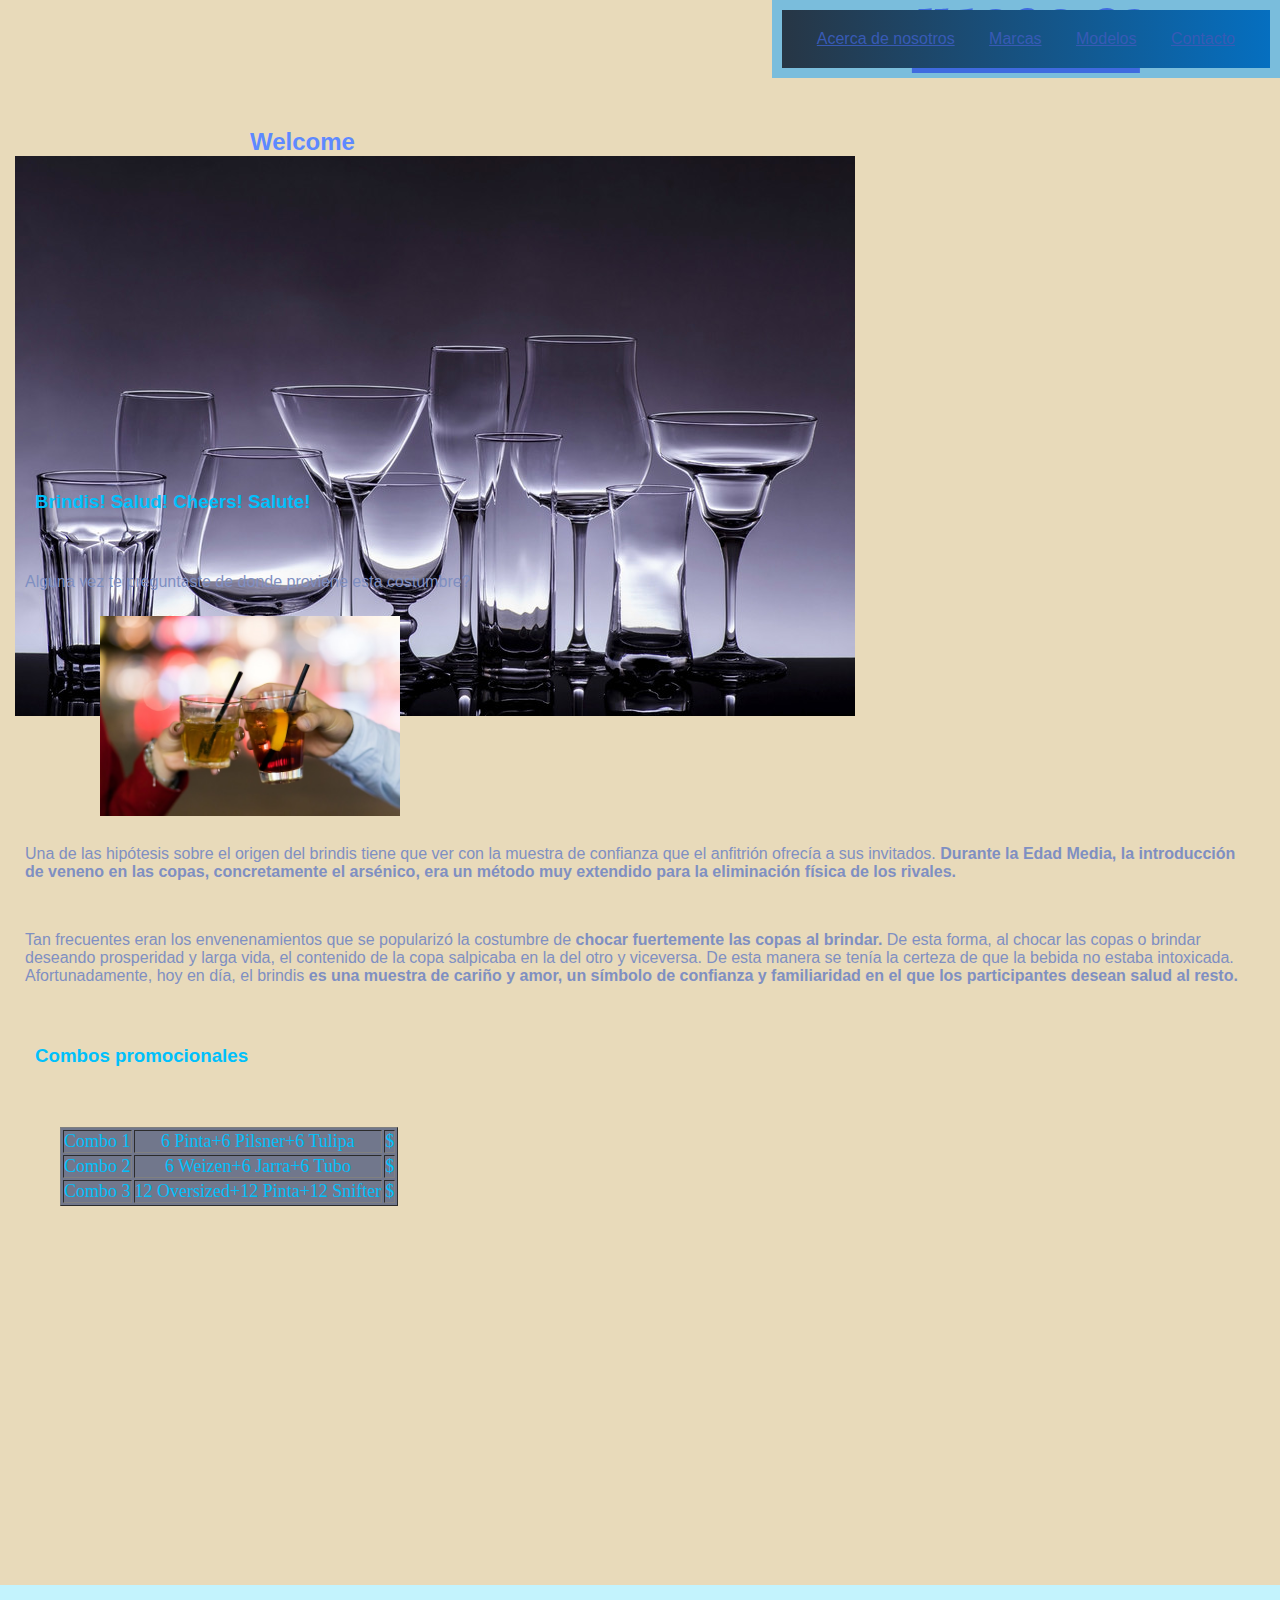
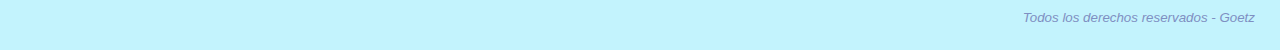
<file: index.html>
<!DOCTYPE html>
<html lang="en">
<head>
    <meta charset="UTF-8">
    <meta http-equiv="X-UA-Compatible" content="IE=edge">
    <meta name="viewport" content="width=, initial-scale=1.0">
    
    <link rel="preconnect" href="https://fonts.googleapis.com"> 
    <link rel="preconnect" href="https://fonts.gstatic.com" crossorigin>
    <!-- link de Fuente -->
    <link href="https://fonts.googleapis.com/css2?family=Bangers&display=swap" rel="stylesheet" type="text/css">
    <!-- link de Bootstrap -->
    <link href="https://cdn.jsdelivr.net/npm/bootstrap@5.2.0-beta1/dist/css/bootstrap.min.css" rel="stylesheet" integrity="sha384-0evHe/X+R7YkIZDRvuzKMRqM+OrBnVFBL6DOitfPri4tjfHxaWutUpFmBp4vmVor" crossorigin="anonymous">
    <!-- Link de nuestro css -->
    <link rel="stylesheet" href="./Css/style.css">
    <!-- tag de view -->
    <meta name="viewport" content="width=device-width, initial-scale=1">
    
    <title>Vasos GP</title>
</head>
<body>
<div class="grid">
    <header>
                <div>
            <H1>Vasos GP</H1>  
        </div>

        </header>
    <div class="menu">
    <nav class="navbar navbar-expand-lg nav-background">
        <ul>
        <li><a href="./pages/acerca.html">Acerca de nosotros</a></li>
        <li> <a href="./pages/marcas.html">Marcas</a> 
        <ul class="sub-menu">
            <li class="col">Glass</li>
            <li>Vidrieria del plata</li>
            <li>Cristal.ink</li>
        </ul>
        </li>
        <li> <a href="./pages/modelos.html">Modelos</a></li>
        <li> <a href="./pages/contacto.html">Contacto</a></li>
        </ul>
    </nav>
    </div>
    </div>
<main>
    <section>
    <div>
        <h2>Welcome</h2>   
        <div class="imgportada">
        <img src="./img/vasos Gp.jpeg" alt="diferentes tipos de vasos">
        </div>
        <section>
        <h3>Brindis! Salud! Cheers! Salute!</h3>
        <p>Alguna vez te preguntaste de donde proviene esta costumbre?</p>
        </section>
    </div>
    
    <div>
       <img class="imgBrindis" src="./img/brindis.jpg" alt="amigos brindando">
                <p>
                     Una de las hipótesis sobre el origen del brindis tiene que ver con la muestra de confianza que el anfitrión ofrecía a sus invitados. <strong>Durante la Edad Media, la introducción de veneno en las copas, concretamente el arsénico, era un método muy extendido para la eliminación física de los rivales.</strong> </p>
       
        <p>
        Tan frecuentes eran los envenenamientos que se popularizó la costumbre de <strong>chocar fuertemente las copas al brindar.</strong> De esta forma, al chocar las copas o brindar deseando prosperidad y larga vida, el contenido de la copa salpicaba en la del otro y viceversa. De esta manera se tenía la certeza de que la bebida no estaba intoxicada.

            Afortunadamente, hoy en día, el brindis <strong> es una muestra de cariño y amor, un símbolo de confianza y familiaridad en el que los participantes desean salud al resto. </strong>
        </p>
    </div>
    </section>
</main>

    <section class="combos">    
    <div>
        <h3>Combos promocionales</h3>
<!-- tablas -->
        <table class="tabla" border="1" cellpadding="10">
        <tbody>
        <tr>
        <td>Combo 1</td>
        
        <td>6 Pinta+6 Pilsner+6 Tulipa</td>
        <td>$</td>    
        </tr>
        <tr>
             <td>Combo 2</td>
             <td>6 Weizen+6 Jarra+6 Tubo</td>
             <td>$</td>

        </td>
        <tr>
            <td>Combo 3</td>
             <td>12 Oversized+12 Pinta+12 Snifter</td>
             <td>$</td>
        </tr>
        </tbody>
        </table>
    </div>
    </section>

    <section class="video">
    <div>
    <iframe width="560" height="315" src="https://www.youtube.com/embed/NkxGMFqfu3o" title="Tipos de vasos" frameborder="0" allow="accelerometer; autoplay; clipboard-write; encrypted-media; gyroscope; picture-in-picture" allowfullscreen></iframe>
    </div>
    

<footer>
    <section>
    <p>Todos los derechos reservados - Goetz</p>
    </section>
</footer>
</div>
</div>
<script src="https://cdn.jsdelivr.net/npm/bootstrap@5.2.0-beta1/dist/js/bootstrap.bundle.min.js" integrity="sha384-pprn3073KE6tl6bjs2QrFaJGz5/SUsLqktiwsUTF55Jfv3qYSDhgCecCxMW52nD2" crossorigin="anonymous"></script>
</body>
</html>
</file>
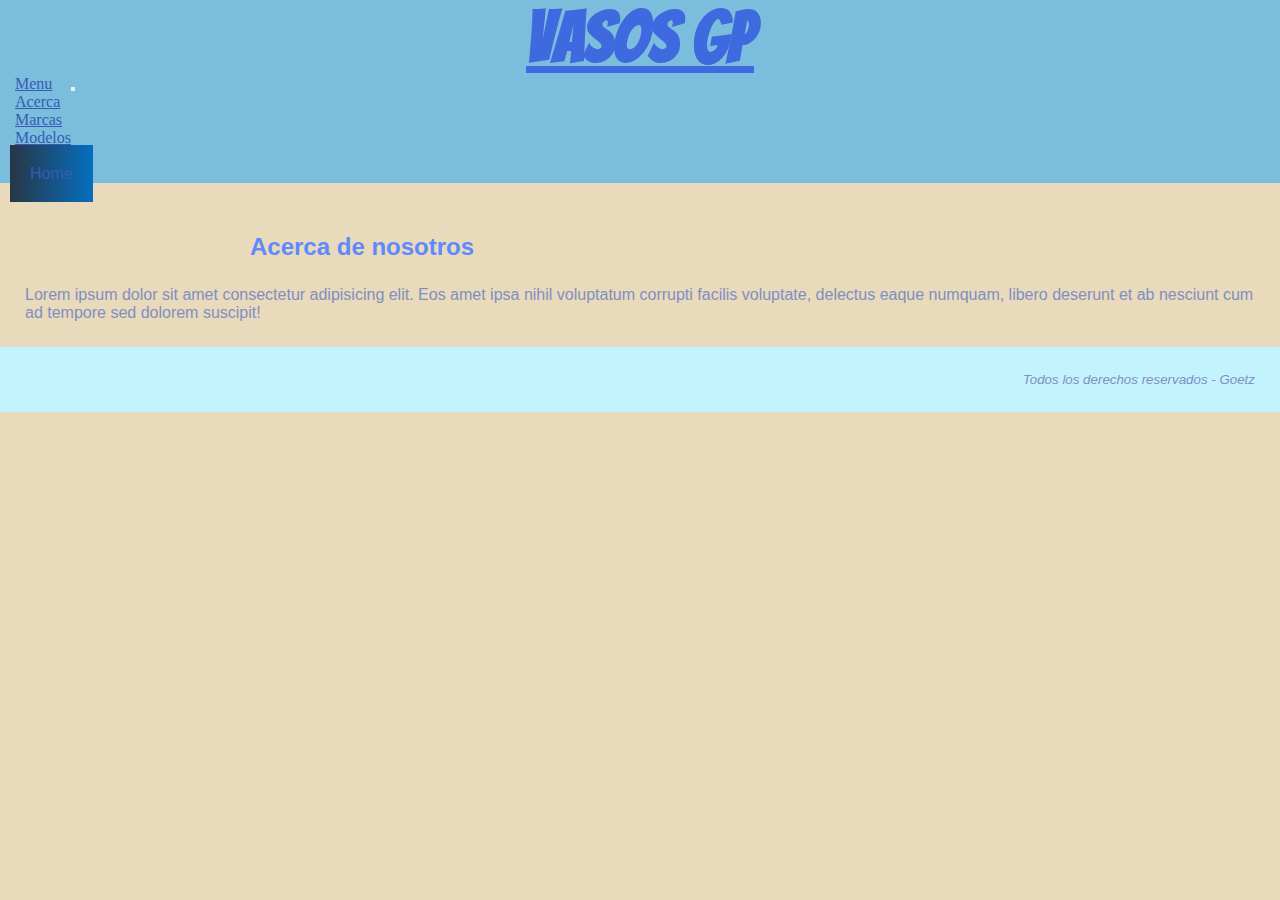
<file: pages/acerca.html>
<!DOCTYPE html>
<html lang="en">
<head>
    <meta charset="UTF-8">
    <meta http-equiv="X-UA-Compatible" content="IE=edge">
    <meta name="viewport" content="width=device-width, initial-scale=1.0">
    <link rel="preconnect" href="https://fonts.googleapis.com"> 
    <link rel="preconnect" href="https://fonts.gstatic.com" crossorigin> 
    <link href="https://fonts.googleapis.com/css2?family=Bangers&display=swap" rel="stylesheet" type="text/css">
    <!-- link de Bootstrap -->
    <link href="https://cdn.jsdelivr.net/npm/bootstrap@5.2.0-beta1/dist/css/bootstrap.min.css" rel="stylesheet" integrity="sha384-0evHe/X+R7YkIZDRvuzKMRqM+OrBnVFBL6DOitfPri4tjfHxaWutUpFmBp4vmVor" crossorigin="anonymous">
    <link rel="stylesheet" href="../Css/style.css">
    <title>Acerca de nosotros</title>
</head>
<body>
    <header>
        <H1>Vasos GP</H1>
        <nav class="navbar navbar-expand-lg navbar-light bg-light">
            <div class="container-fluid">
              <a class="navbar-brand" href="#">Menu</a>
              <button class="navbar-toggler" type="button" data-bs-toggle="collapse" data-bs-target="#navbarText" aria-controls="navbarText" aria-expanded="false" aria-label="Toggle navigation">
                <span class="navbar-toggler-icon"></span>
              </button>
              <div class="collapse navbar-collapse" id="navbarText">
                <ul class="navbar-nav me-auto mb-2 mb-lg-0">
                  <li class="nav-item">
                    <a class="nav-link active" aria-current="page" href="acerca.html">Acerca</a>
                  </li>
                  <li class="nav-item">
                    <a class="nav-link" href="Marcas.html">Marcas</a>
                    <ul class="sub-menu">
                      <li>Glass</li>
                      <li>Vidrieria del plata</li>
                      <li>Cristal.ink</li>
                  </ul>
                  </li>
                  <li class="nav-item">
                    <a class="nav-link" href="modelos.html">Modelos</a>
                    <li class="nav-item">
                      <a class="nav-link" href="contacto.html">Contacto</a>
                  </li>
                </ul>
            
              </div>
            </div>
          </nav>
    <div>
        <a class="menu"href="../index.html">Home</a>
    </div>
    </header>
    <main>
        <h2>Acerca de nosotros</h2>

        <div>
        <p>Lorem ipsum dolor sit amet consectetur adipisicing elit. Eos amet ipsa nihil voluptatum corrupti facilis voluptate, delectus eaque numquam, libero deserunt et ab nesciunt cum ad tempore sed dolorem suscipit!
        </p>
        </div>
    </main>
    <footer>
        <section>
            <p>Todos los derechos reservados - Goetz</p>
        </section>
    </footer>
    <script src="https://cdn.jsdelivr.net/npm/bootstrap@5.2.0-beta1/dist/js/bootstrap.bundle.min.js" integrity="sha384-pprn3073KE6tl6bjs2QrFaJGz5/SUsLqktiwsUTF55Jfv3qYSDhgCecCxMW52nD2" crossorigin="anonymous"></script>
</body>
</html>
</file>
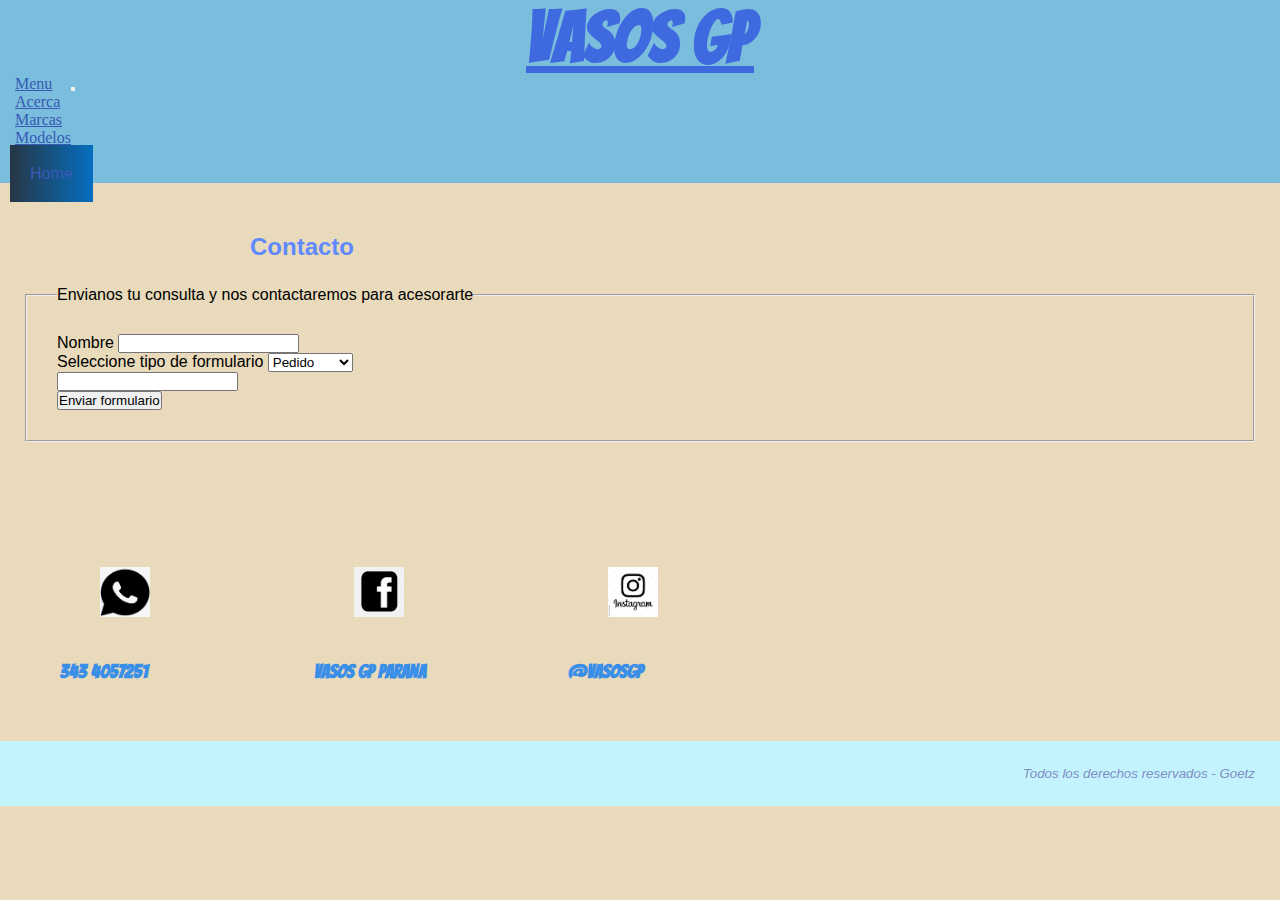
<file: pages/contacto.html>
<!DOCTYPE html>
<html lang="en">
<head>
    <meta charset="UTF-8">
    <meta http-equiv="X-UA-Compatible" content="IE=edge">
    <meta name="viewport" content="width=device-width, initial-scale=1.0">
    <link rel="preconnect" href="https://fonts.googleapis.com"> 
    <link rel="preconnect" href="https://fonts.gstatic.com" crossorigin> 
    <link href="https://fonts.googleapis.com/css2?family=Bangers&display=swap" rel="stylesheet" type="text/css">
    <!-- link de Bootstrap -->
    <link href="https://cdn.jsdelivr.net/npm/bootstrap@5.2.0-beta1/dist/css/bootstrap.min.css" rel="stylesheet" integrity="sha384-0evHe/X+R7YkIZDRvuzKMRqM+OrBnVFBL6DOitfPri4tjfHxaWutUpFmBp4vmVor" crossorigin="anonymous">
    <link rel="stylesheet" href="../Css/style.css">
    <title>Contacto</title>
</head>
<body>
    <header>
        <H1>Vasos GP</H1>
        <nav class="navbar navbar-expand-lg navbar-light bg-light">
            <div class="container-fluid">
              <a class="navbar-brand" href="#">Menu</a>
              <button class="navbar-toggler" type="button" data-bs-toggle="collapse" data-bs-target="#navbarText" aria-controls="navbarText" aria-expanded="false" aria-label="Toggle navigation">
                <span class="navbar-toggler-icon"></span>
              </button>
              <div class="collapse navbar-collapse" id="navbarText">
                <ul class="navbar-nav me-auto mb-2 mb-lg-0">
                  <li class="nav-item">
                    <a class="nav-link active" aria-current="page" href="acerca.html">Acerca</a>
                  </li>
                  <li class="nav-item">
                    <a class="nav-link" href="Marcas.html">Marcas</a>
                    <ul class="sub-menu">
                      <li>Glass</li>
                      <li>Vidrieria del plata</li>
                      <li>Cristal.ink</li>
                  </ul>
                  </li>
                  <li class="nav-item">
                    <a class="nav-link" href="modelos.html">Modelos</a>
                    <li class="nav-item">
                      <a class="nav-link" href="contacto.html">Contacto</a>
                  </li>
                </ul>
            
              </div>
            </div>
          </nav>
        <div>
            <a class="menu"href="../index.html">Home</a>
        </div>
    </header>
    <main>
        <h2>Contacto</h2>
        <form>
        <fieldset class="formulario">
            <legend>Envianos tu consulta y nos contactaremos para acesorarte
            </legend>
            <div>
                <label for="nombre"></label>
                Nombre
                <input type="text"> <br>
                <div> 
                    <label for="pais"></label>Seleccione tipo de formulario
                    <select name="Tipo de consulta" id="Tipo de consulta">
                        
                        <option value="Pedido">Pedido</option>
                        <option value="Cotizacion">Cotizacion</option>
                        <option value="Consulta">Consulta</option>
                    </select>
                </div>
                <input type="text"> 
               
               <div>
                   <input type="submit" value="Enviar formulario">
               </div>
        
               
            </div>
        </fieldset>
        </form>
        <ul class="contactos">
            <li><img class="imgCont" src="../img/Logo Wsp.png" alt="Logo de Whatsapp">   
            <h4>   343 4057251</h4>
            </li>
            <li>
            <img class="imgCont" src="../img/Logo Face.png" alt="Logo de Facebook">  
            <h4> Vasos Gp Parana</h4>
            </li>
            <li>
            <img class="imgCont" src="../img/Logo Instagram.jpeg" alt="Logo de Instagram"> 
            <h4>@Vasosgp</h4>
            </li>
        </ul>
</main>
<footer>
    <section>
    <p>Todos los derechos reservados - Goetz</p>
    </section>
</footer>
<script src="https://cdn.jsdelivr.net/npm/bootstrap@5.2.0-beta1/dist/js/bootstrap.bundle.min.js" integrity="sha384-pprn3073KE6tl6bjs2QrFaJGz5/SUsLqktiwsUTF55Jfv3qYSDhgCecCxMW52nD2" crossorigin="anonymous"></script>
</body>
</html>
</file>
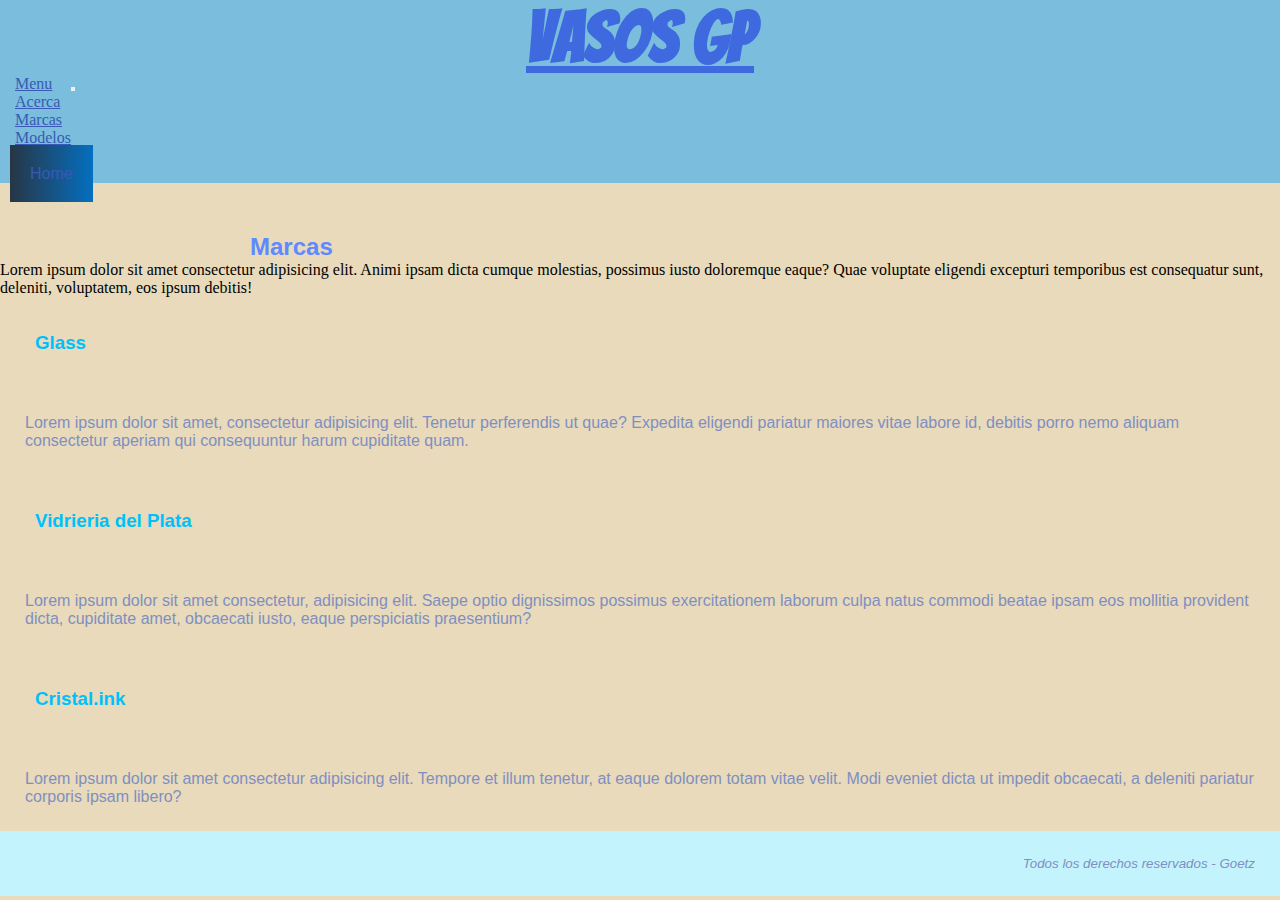
<file: pages/marcas.html>
<!DOCTYPE html>
<html lang="en">
<head>
    <meta charset="UTF-8">
    <meta http-equiv="X-UA-Compatible" content="IE=edge">
    <meta name="viewport" content="width=device-width, initial-scale=1.0">
    <link rel="preconnect" href="https://fonts.googleapis.com"> 
    <link rel="preconnect" href="https://fonts.gstatic.com" crossorigin> 
    <link href="https://fonts.googleapis.com/css2?family=Bangers&display=swap" rel="stylesheet" type="text/css">
    <!-- link de Bootstrap -->
    <link href="https://cdn.jsdelivr.net/npm/bootstrap@5.2.0-beta1/dist/css/bootstrap.min.css" rel="stylesheet" integrity="sha384-0evHe/X+R7YkIZDRvuzKMRqM+OrBnVFBL6DOitfPri4tjfHxaWutUpFmBp4vmVor" crossorigin="anonymous">

    <link rel="stylesheet" href="../Css/style.css">
    <title>Marcas</title>
</head>
<body>
    <header>
        <H1>Vasos GP</H1>
        <nav class="navbar navbar-expand-lg navbar-light bg-light">
            <div class="container-fluid">
              <a class="navbar-brand" href="#">Menu</a>
              <button class="navbar-toggler" type="button" data-bs-toggle="collapse" data-bs-target="#navbarText" aria-controls="navbarText" aria-expanded="false" aria-label="Toggle navigation">
                <span class="navbar-toggler-icon"></span>
              </button>
              <div class="collapse navbar-collapse" id="navbarText">
                <ul class="navbar-nav me-auto mb-2 mb-lg-0">
                  <li class="nav-item">
                    <a class="nav-link active" aria-current="page" href="acerca.html">Acerca</a>
                  </li>
                  <li class="nav-item">
                    <a class="nav-link" href="Marcas.html">Marcas</a>
                    <ul class="sub-menu">
                      <li>Glass</li>
                      <li>Vidrieria del plata</li>
                      <li>Cristal.ink</li>
                  </ul>
                  </li>
                  <li class="nav-item">
                    <a class="nav-link" href="modelos.html">Modelos</a>
                    <li class="nav-item">
                      <a class="nav-link" href="contacto.html">Contacto</a>
                  </li>
                </ul>
            
              </div>
            </div>
          </nav>
        <div>

            <a class="menu"href="../index.html">Home</a>
            </div>
    </header>
    <div class="conteiner">
    <main>
            <h2>Marcas</h2>
        <div class="text">
            Lorem ipsum dolor sit amet consectetur adipisicing elit. Animi ipsam dicta cumque molestias, possimus iusto doloremque eaque? Quae voluptate eligendi excepturi temporibus est consequatur sunt, deleniti, voluptatem, eos ipsum debitis!
        </div>
    </main>
    <section>
      <div class="d-flex flex-row bd-highlight">
        <div class="p-2 bd-highlight"><h3><strong>Glass</strong></h3>
        <p>Lorem ipsum dolor sit amet, consectetur adipisicing elit. Tenetur perferendis ut quae? Expedita eligendi pariatur maiores vitae labore id, debitis porro nemo aliquam consectetur aperiam qui consequuntur harum cupiditate quam.</p>
        </div>
        <div class="p-2 bd-highlight"><h3><strong>Vidrieria del Plata</strong></h3>
        <p>Lorem ipsum dolor sit amet consectetur, adipisicing elit. Saepe optio dignissimos possimus exercitationem laborum culpa natus commodi beatae ipsam eos mollitia provident dicta, cupiditate amet, obcaecati iusto, eaque perspiciatis praesentium?</p></div>
        <div class="p-2 bd-highlight"><h3><strong>Cristal.ink</strong></h3>
        <p>Lorem ipsum dolor sit amet consectetur adipisicing elit. Tempore et illum tenetur, at eaque dolorem totam vitae velit. Modi eveniet dicta ut impedit obcaecati, a deleniti pariatur corporis ipsam libero?</p></div>
      </div>
    </section>
    </div>
    <footer>
        <section>
            <p>Todos los derechos reservados - Goetz</p>
        </section>
    </footer>
    <!-- link de Java antes del cierre del body -->
    <script src="https://cdn.jsdelivr.net/npm/bootstrap@5.2.0-beta1/dist/js/bootstrap.bundle.min.js" integrity="sha384-pprn3073KE6tl6bjs2QrFaJGz5/SUsLqktiwsUTF55Jfv3qYSDhgCecCxMW52nD2" crossorigin="anonymous"></script>
</body>
</html>
</file>
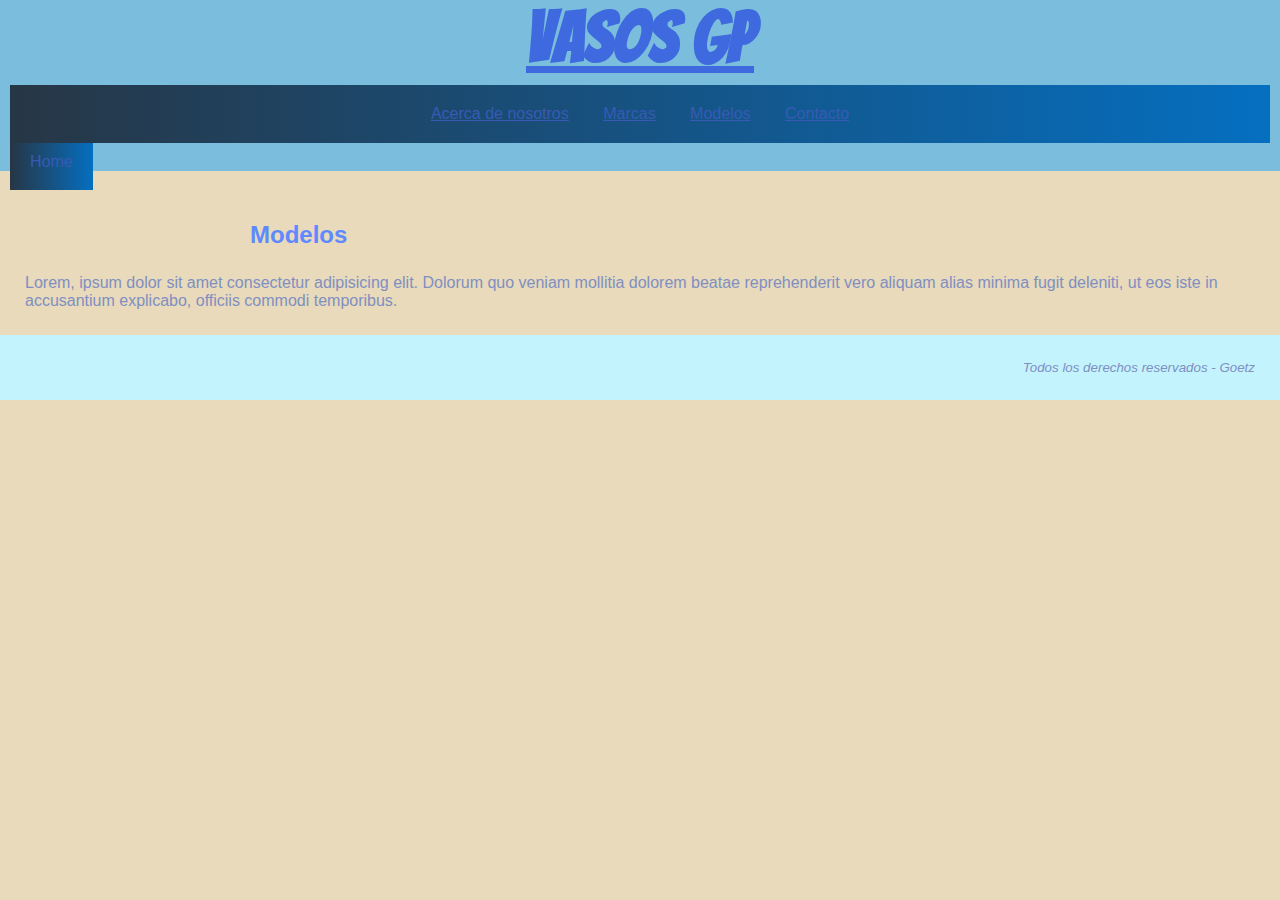
<file: pages/modelos.html>
<!DOCTYPE html>
<html lang="en">
<head>
    <meta charset="UTF-8">
    <meta http-equiv="X-UA-Compatible" content="IE=edge">
    <meta name="viewport" content="width=, initial-scale=1.0">
    <link rel="preconnect" href="https://fonts.googleapis.com"> 
    <link rel="preconnect" href="https://fonts.gstatic.com" crossorigin> 
    <link href="https://fonts.googleapis.com/css2?family=Bangers&display=swap" rel="stylesheet" type="text/css">
    <link rel="stylesheet" href="../Css/style.css">
    <title>Modelos</title>
</head>
<body>
    <header>
        <H1>Vasos GP</H1>
        <nav class="menu">
        <ul>
            <li><a href="acerca.html">Acerca de nosotros</a></li>
            <li> <a href="marcas.html">Marcas</a> 
            <ul class="sub-menu">
                <li>Glass</li>
                <li>Vidrieria del plata</li>
                <li>Cristal.ink</li>
            </ul>
            </li>
            <li> <a href="modelos.html">Modelos</a></li>
        <li> <a href="contacto.html">Contacto</a></li>
        </ul>
        </nav>
        <div>

            <a class="menu"href="../index.html">Home</a>
        </div>
    </header>
     <main>
        <h2>Modelos</h2>
        <div>
        <p> 
            Lorem, ipsum dolor sit amet consectetur adipisicing elit. Dolorum quo veniam mollitia dolorem beatae reprehenderit vero aliquam alias minima fugit deleniti, ut eos iste in accusantium explicabo, officiis commodi temporibus.
        </p> 
        </div>
    </main>
    <footer>    
        <section>
            <p>Todos los derechos reservados - Goetz</p>
        </section>
    </footer>
</body>
</html>
</file>
<file: Css/style.css>
*{
    margin: 0;
    padding: 0;
    box-sizing: border-box;
}

body{
    background-color:rgb(232, 218, 186);
}

h1{
<<<<<<< HEAD
    transform: scale(1,1);
    transition: 5s;
=======
    transition: 5s;
    transform: scale(1,1);
>>>>>>> rama2
    padding: 40px;
    color: rgb(63, 106, 223);
    text-align: center;
    text-decoration: underline;
    font-size: 70px;
    font-weight: bold;
    font-family: bangers;
}

.menu{
<<<<<<< HEAD
    background-image: linear-gradient(to right, rgba(83, 127, 248, 0.275), rgb(0, 130, 244));
=======
    transition: 8s;
    transform: scale(1,1);
    background-image:linear-gradient(to left, rgb(5, 111, 192), rgb(39, 54, 69));
>>>>>>> rama2
    font-style: italic;
    margin: 10px;
    padding:20px;
    text-align:center;
    font-family: Verdana, Geneva, Tahoma, sans-serif;
    text-decoration: none;
}

a{
<<<<<<< HEAD
    transform: translate(1px, 2px);
    transition: 9s;
    color:rgb(56, 90, 181);
=======

    color:rgb(94, 137, 255);
>>>>>>> rama2
    font-size: 20px;
    margin: 15px;
}

.menu ul li{
    text-decoration: none;
    list-style-type:none;
    display: inline-block;
    position: relative;
}

.imgportada {
<<<<<<< HEAD
<<<<<<< HEAD
    display: flex;
    justify-content: center;
    height: 300px;
    margin-left: 15px;
    transition: 2s;
}
.imgportada:hover{
    height: 400px;
=======
    
    width: 100px;
    
>>>>>>> rama2
=======
    width: 100px;
>>>>>>> rama2
}

.menu ul li:hover{
    background-color: rgb(155, 177, 250);
    font-size:20px;
    color: rgb(94, 137, 255);
}

.sub-menu{
    display: none;
    position:inherit;
    padding: 5px;
}

.menu ul li:hover > ul{
    display: block;
    background-color: rgb(195, 243, 253);
}

h2{
    margin-top: 50px;
    margin-left: 250px;
    color:rgb(94, 137, 255);
    font-family: Verdana, Geneva, Tahoma, sans-serif;
}

h3{
    color: rgb(0, 192, 251);
    margin: 35px;
    font-family: Verdana, Geneva, Tahoma, sans-serif;
}
.contactos li {
    margin: 30px;
    padding: 30px;
    display:inline-block;
    position:relative;

}
h4{
    color: rgb(57, 142, 232);
    font-family: bangers;
    font-size:larger;
}

.tabla { 
    text-align: center;
    background-color: rgb(113, 119, 140);
    font-size:large;
    color: rgb(0, 192, 251);
    margin: 60px;
}

p{
    padding: 25px;
    color: rgb(127, 143, 194);
    font-family:Verdana, Geneva, Tahoma, sans-serif
}

.formulario{
    margin: 25px;
    padding: 30px;
    font-family:Verdana, Geneva, Tahoma, sans-serif;
}

footer {
    text-align:end;
    background-color: rgb(195, 243, 253);
    color: rgb(63, 106, 223);
    font-size: smaller ;
    font-style: italic;
    font-family: bangers;
}

.imgBrindis{
    margin-left: 100px;
    width: 300px;
<<<<<<< HEAD
    animation-name: efect;
    animation-iteration-count: infinite;
    animation-duration: 5s;

}

@keyframes efect {
    0%{width: 100px;}
    0.2s{width: 50px}
    
=======
    margin-left: 150px;
    animation-name: efect;
    animation-iteration-count: infinite;
    animation-duration: 5s;
}

@keyframes efect {
    0% { width:100px}
    50% {width: 150px;}
    100% { width: 300px;}
>>>>>>> rama2
}

.imgCont{   
    margin: 40px;
    width: 50px;
    height: 50px;
}

.grid{
    display: grid;
    grid-template-columns: 1fr 3fr 3fr;
    grid-template-areas: "header header header"
                            "menu menu menu"
                        "main main main"
<<<<<<< HEAD
                         "combos combos  video"
=======
                         "combos combos video"
>>>>>>> rama2
                         "footer footer footer";
}         

header{grid-area: header;
        background-color: rgb(122, 189, 220);}
.menu{grid-area: menu;}
main{grid-area: main;}
.combos{grid-area: combos;}
.video{grid-area: video}
footer{grid-area: footer;}
</file>
